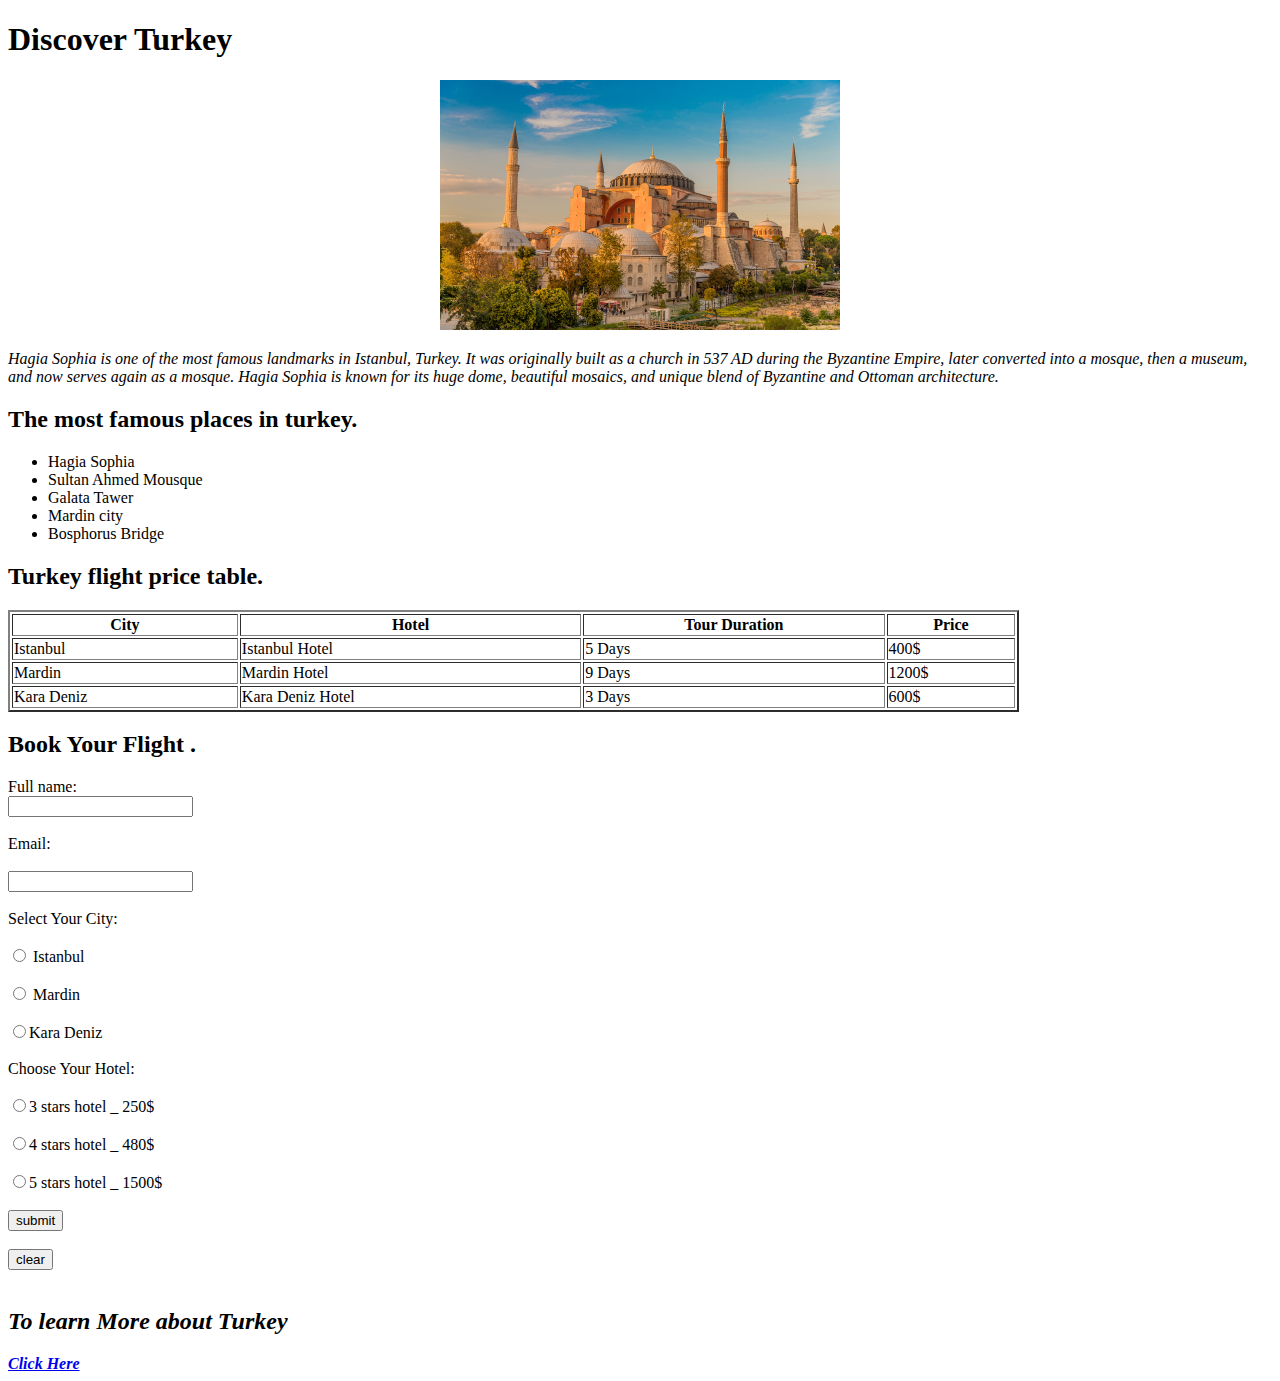
<file: index.html>
<!DOCTYPE html>
 <html lang="en"> 
    <head>
        <meta charset="UTF-8">
        <meta name="author" content="Nour Mahmoud">
      
<title> Travel page </title>
    </head>
    <body>
    <h1>Discover Turkey</h1>   
    <center>
    <img src="db8d8e671a6ca9af5cffcc208f8a7846-11984-Istanbul-HistorianGuidedTourofHagiaSophia-10.jpg" alt="Hagia Sophia"width="400"height="250"> 
   </center>
    <p>
    <i> Hagia Sophia is one of the most famous landmarks in Istanbul, Turkey. 
  It was originally built as a church in 537 AD during the Byzantine Empire, 
  later converted into a mosque, then a museum, and now serves again as a mosque. 
  Hagia Sophia is known for its huge dome, beautiful mosaics, and unique blend of Byzantine and Ottoman architecture.
   </i>   </p>
<h2>The most famous places in turkey.</h2>
<ul>
    <li>Hagia Sophia </li>
<li>Sultan Ahmed Mousque</li>
<li>Galata Tawer</li>
<li>Mardin city</li>
<li>Bosphorus Bridge</li>
</ul>
<h2> Turkey flight price table.</h2>
<table border="2" width="80%">
    <tr>
        <th>City</th>
        <th>Hotel</th>
        <th>Tour Duration</th>
        <th>Price</th>
    </tr>
    <tr>
        <td>Istanbul</td>
        <td> Istanbul Hotel</td>
        <td>5 Days</td>
        <td>400$</td>
    </tr>
    <tr>
        <td>Mardin</td>
        <td> Mardin Hotel</td>
        <td>9 Days</td>
        <td>1200$</td>
    </tr>
    <tr>
        <td>Kara Deniz</td>
        <td> Kara Deniz Hotel</td>
        <td>3 Days</td>
        <td>600$</td>
    </tr>
</table>
<form >
    <h2>Book Your Flight .</h2>
    <label for="username ">Full name:</label><br>
    <input type="text" id="username "required><br><br>
    <label for="useremail"> Email:</label><br><br>
    <input type="email" name="email" id=" useremail"required><br><br>
<label for="selected city">Select Your City:</label><br><br>
<input type="radio"name="city" value="Istanbul"> Istanbul<br><br>
<input type="radio"name="city" value="Mardin"> Mardin<br><br>
<input type="radio"name="city" value="Kara Deniz">Kara Deniz<br><br>
<label for="choosed hotel">Choose Your Hotel:</label><br><br>
<input type="radio"name="hotel" value="3 stars hotel _ $250">3 stars hotel _ 250$ <br><br>
<input type="radio"name="hotel" value="4 stars hotel _ $480">4 stars hotel _ 480$ <br><br>
<input type="radio"name="hotel" value="5 stars hotel _ $1500">5 stars hotel _ 1500$ <br><br>
<input type="submit"value="submit"><br><br>
<input type="reset" value="clear"><br><br>
</form>
<h2> <i>To learn More about Turkey </i></h2>
<a href="https://goturkiye.com/homepage"><i><b>Click Here</b></i></a>
    </body>
</html>
</file>
